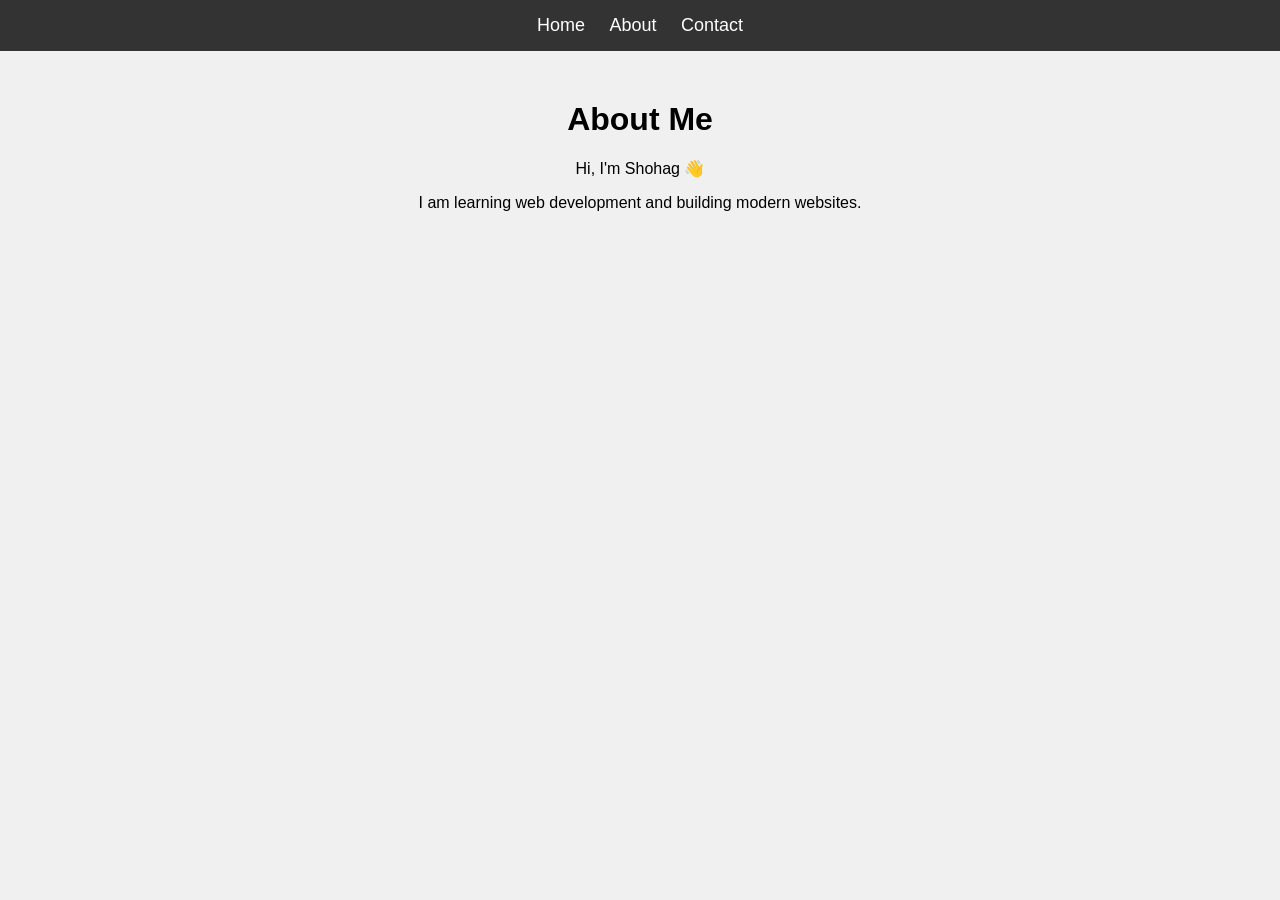
<file: about.html>
<!DOCTYPE html>
<html lang="en">
<head>
    <meta charset="UTF-8">
    <title>About</title>
    <link rel="stylesheet" href="style.css">
</head>

<body>

<div class="navbar">
    <a href="index.html">Home</a>
    <a href="about.html">About</a>
    <a href="contact.html">Contact</a>
</div>

<div class="hero">
    <h1>About Me</h1>
    <p>Hi, I'm Shohag 👋</p>
    <p>I am learning web development and building modern websites.</p>
</div>

</body>
</html>
</file>
<file: style.css>
/* Body */
body {
    margin: 0;
    font-family: Arial, sans-serif;
    background: #f0f0f0;
    text-align: center;
}

/* Navbar */
.navbar {
    background-color: #333;
    padding: 15px;
}

.navbar a {
    color: white;
    margin: 10px;
    text-decoration: none;
    font-size: 18px;
}

.navbar a:hover {
    color: yellow;
}

/* Hero Section */
.hero {
    margin-top: 50px;
}

/* Contact Title */
h1 {
    margin-top: 30px;
}

/* Contact Box */
.contact-box {
    background-color: #222;
    padding: 20px;
    margin: 30px auto;
    width: 300px;
    border-radius: 10px;
}

/* Input + Textarea */
.contact-box input,
.contact-box textarea {
    width: 100%;
    padding: 10px;
    border: none;
    border-radius: 5px;
    box-sizing: border-box;
    transition: all 0.3s;
}

/* Focus Effect */
.contact-box input:focus,
.contact-box textarea:focus {
    outline: none;
    border: 2px solid green;
}

/* Button */
.contact-box button {
    background-color: green;
    color: white;
    padding: 10px;
    border: none;
    border-radius: 5px;
    width: 100%;
    cursor: pointer;
}

/* Button Hover */
.contact-box button:hover {
    background-color: darkgreen;
}

/* ===================== */
/* 🔥 POPUP DESIGN */
/* ===================== */

/* Popup Background */
.popup {
    display: none;
    position: fixed;
    top: 0;
    left: 0;
    width: 100%;
    height: 100%;
    background: rgba(0,0,0,0.6);
}

/* Popup Box */
.popup-box {
    background: white;
    width: 250px;
    padding: 20px;
    border-radius: 10px;
    margin: 150px auto;
    text-align: center;
}

/* Popup Button */
.popup-box button {
    margin-top: 10px;
    padding: 8px 15px;
    border: none;
    background: green;
    color: white;
    border-radius: 5px;
    cursor: pointer;
}

.popup-box button:hover {
    background: darkgreen;
}
</file>
